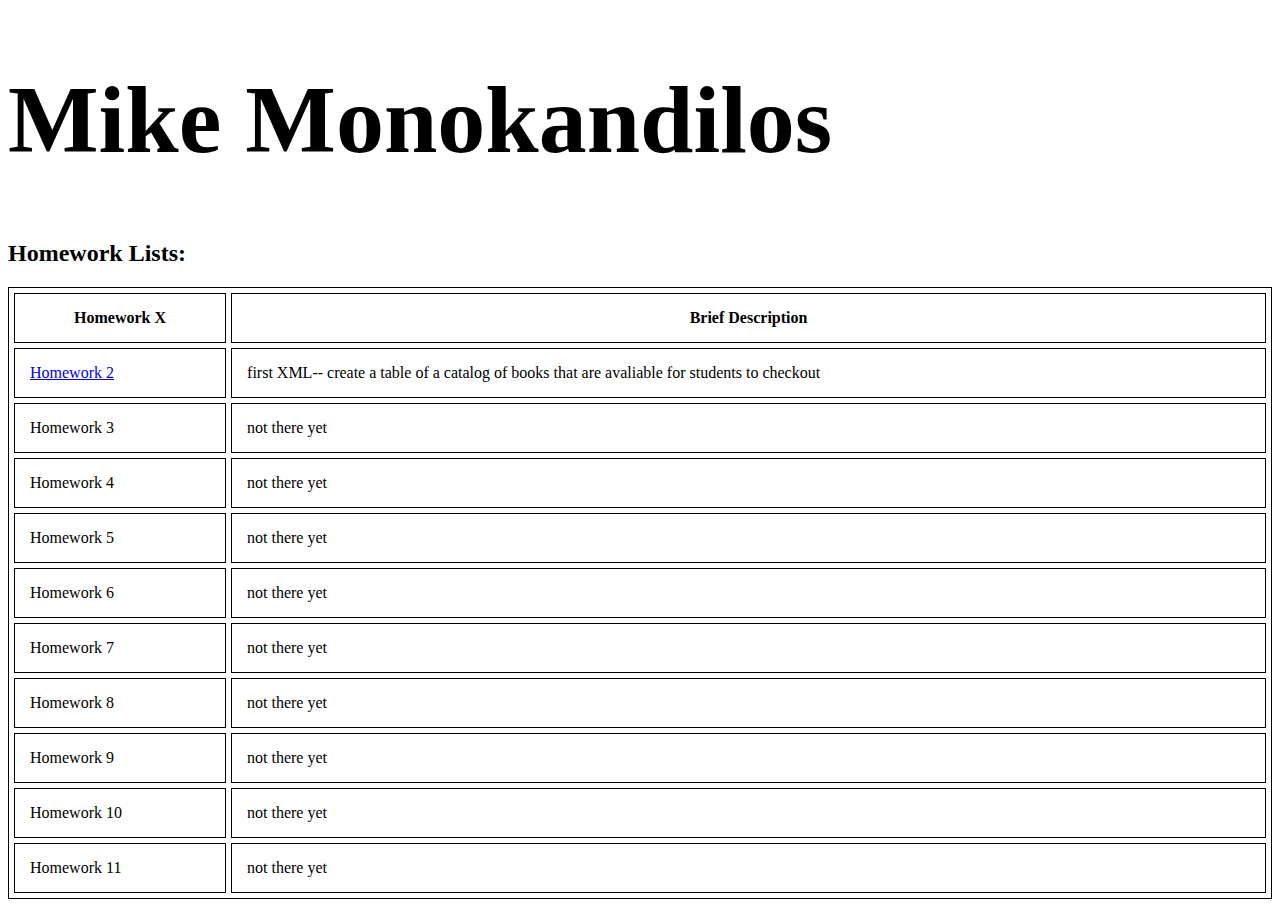
<file: index.html>
<!doctype html>
<html>
    <head>
        <title>CNIT-131A-Assignments</title>
        <style>
                h1{
                    color:black;
                    font-size: 600%;
                }  

                h2{
                    color:black;
                }
                
                table, th, td {
                    border: 1px solid black;
                }

                th, td {
                    padding: 15px;
                }

                table {
                    border-spacing: 5px;
                    width:100%
                }

        </style>
    </head>    
        <body>

            <h1>Mike Monokandilos</h1>
            <h2>Homework Lists:</h2>

            <table>
                <tr>
                    <th>Homework X</th>
                    <th>Brief Description</th>
                </tr>
                <tr>
                    <td>
                        <a href="https://hills.ccsf.edu/~mmonokan/hw2.xml">
                            Homework 2
                        </a>
                    </td>
                    <td>first XML--  create a table of a catalog of books that are avaliable for students to checkout
                    </td>
                </tr>                
                <tr>
                    <td>Homework 3</td>
                    <td>not there yet</td>
                </tr>
                <tr>
                    <td>Homework 4</td>
                    <td>not there yet</td>
                </tr>
                <tr>
                    <td>Homework 5</td>
                    <td>not there yet</td>
                </tr>
                <tr>
                    <td>Homework 6</td>
                    <td>not there yet</td>
                </tr>
                <tr>
                    <td>Homework 7</td>
                    <td>not there yet</td>
                </tr>
                <tr>
                    <td>Homework 8</td>
                    <td>not there yet</td>
                </tr>
                <tr>
                    <td>Homework 9</td>
                    <td>not there yet</td>
                </tr>
                <tr>
                    <td>Homework 10</td>
                    <td>not there yet</td>
                </tr>
                <tr>
                    <td>Homework 11</td>
                    <td>not there yet</td>
                </tr>
         </body>  
</html>
</file>
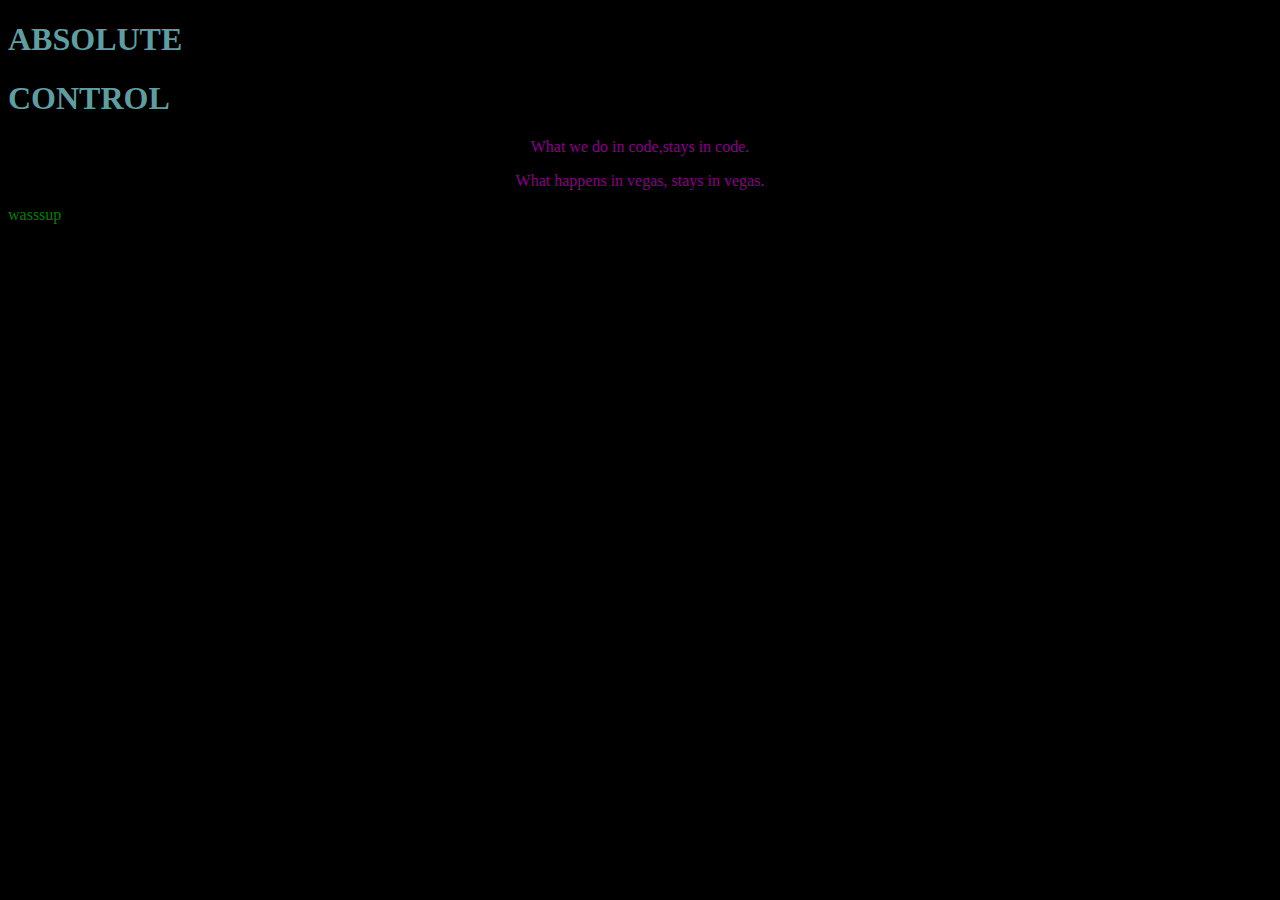
<file: 1index.html>
<!Doctype html>
<html>
    <head>
        <title> GOD </title>
            <style>
                h1{
                    color:cadetblue;
                }
                p{
                    color:green;
                }
                .orangeP{
                    color:darkmagenta;
                    text-align: center;
                }
                body{
                    background-color: black;
                }
            </style>
    </head>
    <body>
            <h1> ABSOLUTE</h1>
            <h1> CONTROL </h1>
            <P class="orangeP"> What we do in code,stays in code.</P>
            <P class="orangeP"> What happens in vegas, stays in vegas.</P>
            <P> wasssup</P>
                    <iframe width="560" height="315" src="https://www.youtube.com/embed/iDJLWIDr_yc" frameborder="0" allowfullscreen></iframe>
                    <iframe width="560" height="315" src="https://www.youtube.com/embed/JoOwkbLDj_Q" frameborder="0" allowfullscreen></iframe>
                    <iframe width="560" height="315" src="https://www.youtube.com/embed/rOa_xL2lLxQ" frameborder="0" allowfullscreen></iframe>
    </body>
</html>
</file>
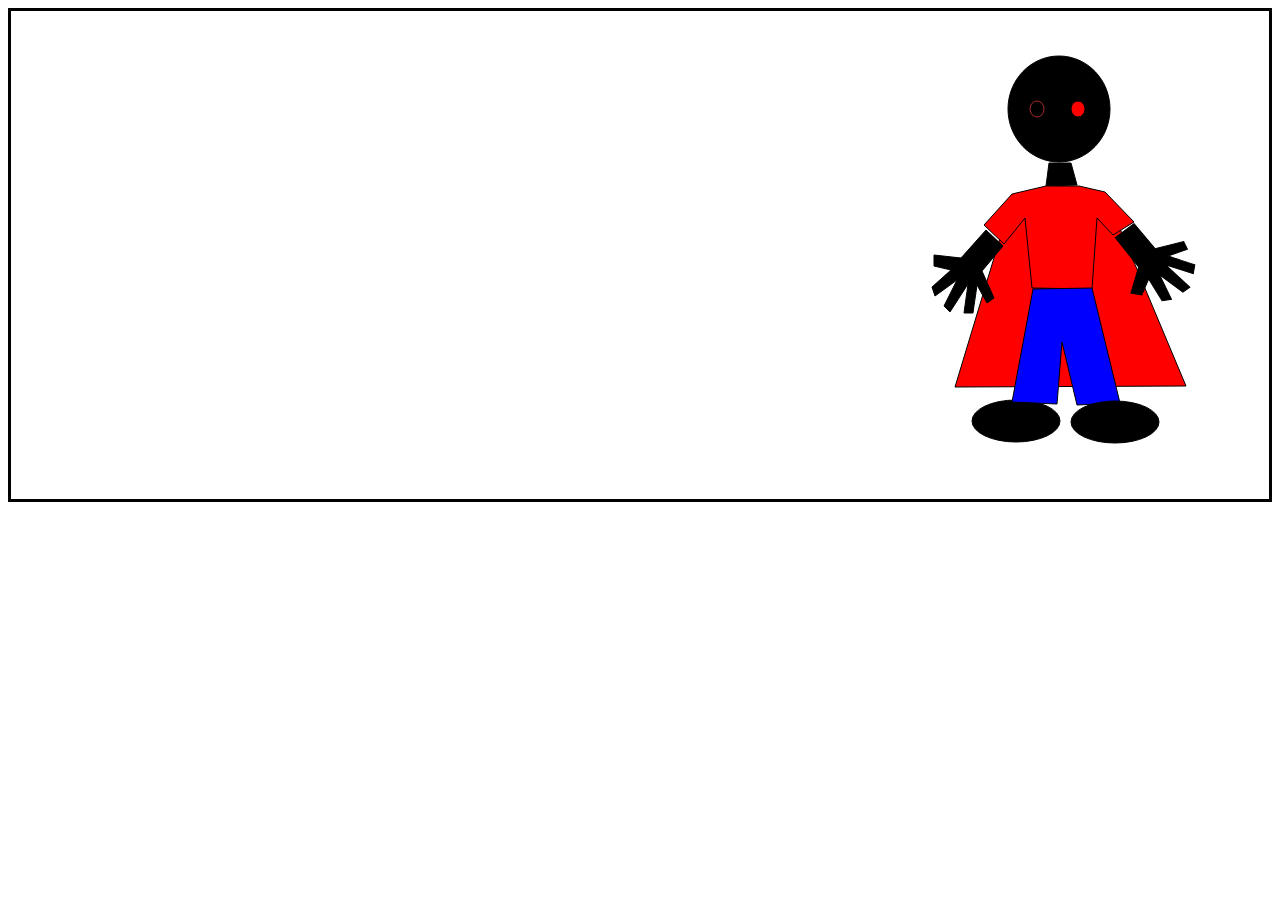
<file: avatar.html>
<!doctype html>
<html>
<head>
    <style>
        body{
            background-image: url(http://weknowyourdreams.com/images/stars/stars-01.jpg)
        }
        
    </style>
    <title>Avatar with CSS</title>
    <link href="avatar.css" rel="stylesheet" type="text/css">
</head>
<body>
<!-- The graphic below was originally created with SVG-edit - http://svg-edit.googlecode.com/ -->
<!-- EXTRA CREDIT: Create your own shape at http://svg-edit.googlecode.com/ and paste it in between the tags "DRAWING START" and "DRAWING END"-->
<!-- DRAWING START -->
    <marquee direction="down" behavior="alternate" style="border:solid">
                <marquee behavior="alternate">
    <svg width="320" height="480" viewBox="0 0 320 480">
        <g class="avatar">
            <path id="cape" d="m111,184l-58,192l231,-1l-81,-193l-92,2z"/>
            <path id="head" class="body" d="m106,98c0,-29.28177 22.82321,-53 51,-53c28.17679,0 51,23.71823 51,53c0,29.28177 -22.82321,53 -51,53c-28.17679,0 -51,-23.71823 -51,-53z"/>
            <path id="neck" class="body" d="m144,175l3,-23l22,0l6,22l-31,1z"/>
            <path id="left-arm" class="arm left body" d="m84,219l-25,28l-27,-3l0,11l17,4l-19,17l3,9l22,-16l-13,26l6,6l18,-28l-4,29l9,0c1.33334,-10.33334 2.66666,-17.66666 4,-28l10,18l7,-5l-12,-27l21,-25l-17,-16z"/>
            <path id="shirt" d="m144,175l-34,8l-28,31l20,19l21,-26l7,70l60,1l5,-71l16,17l21,-13l-29,-30l-26,-6l-33,0z"/>    
            <path id="right-arm" class="arm right body" transform="rotate(-80 251 252)" d="m269.5,210.5l-25,28l-27,-3l0,11l17,4l-19,17l3,9l22,-16l-13,26l6,6l18,-28l-4,29l9,0c1.33334,-10.33334 2.66666,-17.66666 4,-28l10,18l7,-5l-12,-27l21,-25l-17,-16z"/>
            <ellipse id="left-shoe" class="shoe left" ry="21" rx="44" cy="410" cx="114"/>
            <path id="pants" d="m131,278l-21,113l45,2l5,-62l15,63l43,-2l-28,-115l-59,1z"/>
            <ellipse id="right-shoe" class="shoe right" ry="21" rx="44" cy="411" cx="213"/>
            <ellipse id="left-eye" class="eye left" ry="8" rx="7" cy="98" cx="135"/>
            <ellipse id="right-eye" class="eye right" ry="8" rx="7" cy="98" cx="176"/>
            <path id="mouth" d="m142,127l37,-12l-6,17l-31,-5z"/>
        </g>
    </svg>
    </marquee>      
        
<!-- DRAWING END -->
</body>
</html>
</file>
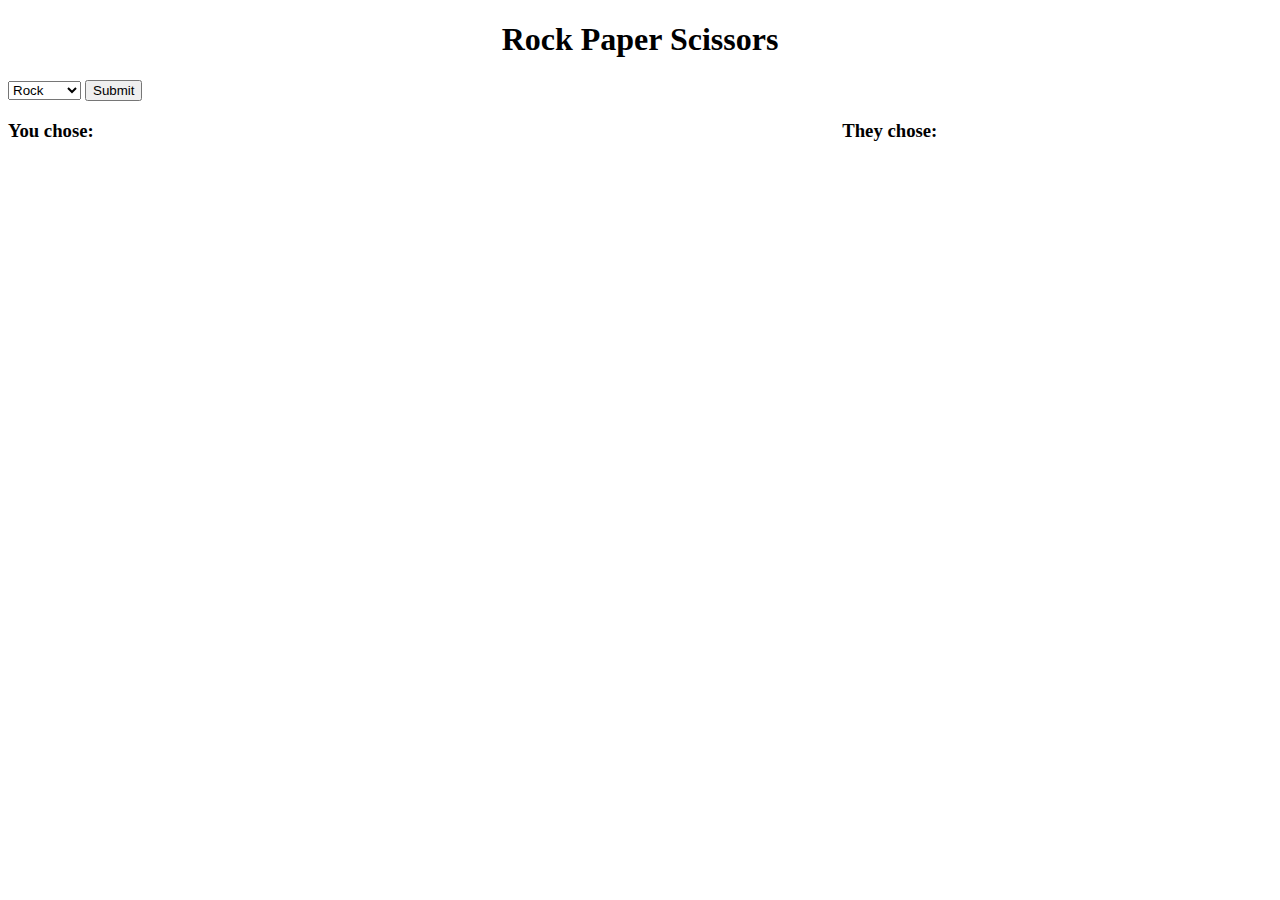
<file: rockpaperscissors.html>
<!doctype html>
<html>
    <head>
        <title>Rock Paper Scissors</title>
        <style>
            .third {
                width: 33%;
                float: left;
            }
        </style>
    </head>

    <body>
        <center><h1>Rock Paper Scissors</h1></center>

        <select id="your_move" name="your_move">
            <option value="rock">Rock</option>
            <option value="paper">Paper</option>
            <option value="scissors">Scissors</option>
        </select>
        <button id="submit">Submit</button>

        <div>
            <div id="yours" class="third">
                <h3>You chose:</h3>
                <div id="your_move_image"></div>
            </div>

            <div id="outcome" class="third">
                <h2 id="outcome_text"></h2>
                <div id="outcome_image"></div>
            </div>

            <div id="theirs" class="third">
                <h3>They chose:</h3>
                <div id="their_move_image"></div>
            </div>
        </div>

        <script type="text/javascript">
            /*
             * CHANGE ME: these are the images we will use in the game
             */
            var ROCK_IMAGE     = "https://media.giphy.com/media/AjkKC77JZVCEg/giphy.gif";
            var PAPER_IMAGE    = "https://media.giphy.com/media/qan0r16ZJY2Qg/giphy.gif";
            var SCISSORS_IMAGE = "https://media.giphy.com/media/4IL57vrZnSb1S/giphy.gif";
            var WIN_IMAGE      = "https://media.giphy.com/media/3o7qE7NNv8zuBubR9m/giphy.gif";
            var LOSE_IMAGE     = "https://media.giphy.com/media/3obiY2RsbUCnC/giphy.gif";
            var TIE_IMAGE      = "https://media.giphy.com/media/su57mR8vmAfss/giphy.gif";

            // connect the function to the button.
            document.getElementById("submit").onclick = playGame;

            // this gets called when you click the button.
            function playGame() {
                // get the value that the user chose
                var your_move = document.getElementById("your_move").value;

                // choose a value for the computer
                var their_move;
                var randomValue = Math.random();
                if (randomValue < 0.33) {
                    their_move = "rock";
                } else if (randomValue < 0.66) {
                    their_move = "paper";
                } else {
                    their_move = "scissors";
                }

                // see who wins!
                var winner = checkMoves(your_move, their_move);

                // draw all the images
                if (your_move === "rock") {
                    setYourImage(ROCK_IMAGE);
                } else if (your_move === "paper") {
                    setYourImage(PAPER_IMAGE);
                } else if (your_move === "scissors") {
                    setYourImage(SCISSORS_IMAGE);
                }

                if (their_move === "rock") {
                    setTheirImage(ROCK_IMAGE);
                } else if (their_move === "paper") {
                    setTheirImage(PAPER_IMAGE);
                } else if (their_move === "scissors") {
                    setTheirImage(SCISSORS_IMAGE);
                }

                if (winner === "you") {
                    setOutcomeImage(WIN_IMAGE);
                    document.getElementById("outcome_text").innerHTML = "YOU WIN";
                } else if (winner === "them") {
                    setOutcomeImage(LOSE_IMAGE);
                    document.getElementById("outcome_text").innerHTML = "YOU LOSE LOL";
                } else if (winner === "tie") {
                    setOutcomeImage(TIE_IMAGE);
                    document.getElementById("outcome_text").innerHTML = "YOU TIED WITH THEM";
                }
            }

            // this checks the moves and determines the winner.
            // FIXME: use `return` to send back the winner for each possible pairing
            // of moves.
            function checkMoves(your_move, their_move) {
                if (your_move === "rock" && their_move === "rock") {
                    return "tie";
                } else if (your_move === "rock" && their_move === "paper") {
                    return "lose";
                } else if (your_move === "rock" && their_move === "scissors") {
                   return "win";
                } else if (your_move === "paper" && their_move === "rock") {
                   return "win";
                } else if (your_move === "paper" && their_move === "paper") {
                    return "tie";
                } else if (your_move === "paper" && their_move === "scissors") {
                    return "lose";
                } else if (your_move === "scissors" && their_move === "rock") {
                    return "lose";
                } else if (your_move === "scissors" && their_move === "paper") {
                    return "win";
                } else if (your_move === "scissors" && their_move === "scissors") {
                    return "tie";
                }
            }

            // this sets the image for your move.
            function setYourImage(image) {
                var container = document.getElementById("your_move_image");
                container.innerHTML = '<img width="100%" src="' + image + '">';
            }

            // this sets the image for their move.
            function setTheirImage(image) {
                var container = document.getElementById("their_move_image");
                container.innerHTML = '<img width="100%" src="' + image + '">';
            }

            // this sets the image for the outcome.
            function setOutcomeImage(image) {
                var container = document.getElementById("outcome_image");
                container.innerHTML = '<img width="100%" src="' + image + '">';
            }
        </script>
    </body>
</html>
</file>
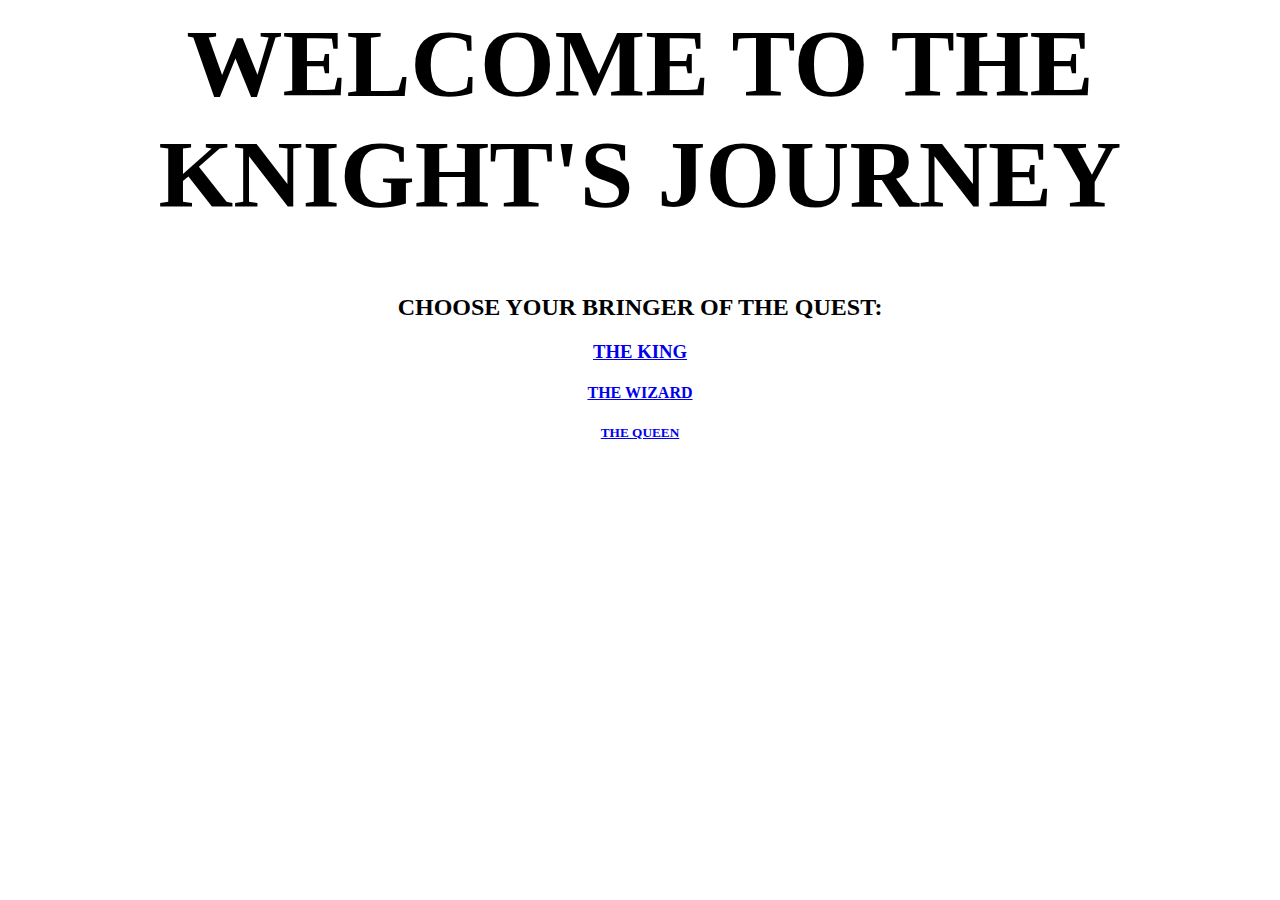
<file: Adventure Game/A Knights Journey.html>
<html>
    <head>
        <title>GOD</title>
        <style>
                body {
                    background-image: url("https://wallpaperscraft.com/image/path_sky_pier_boards_way_choice_straight_line_50199_602x339.jpg");
                    background-size: cover;
                } 
                h1{
                    text-align: center;
                    font-size: 600%;
                }
                h2{
                    text-align: center;
                }
                h3{
                    text-align: center;
                }
                h4{
                    text-align: center;
                }
                h5{
                    text-align: center;
                }
        </style>
    </head>    
        <body>

            <h1>  WELCOME TO THE KNIGHT'S JOURNEY</h1>
            <h2> CHOOSE YOUR BRINGER OF THE QUEST:</h2>
            
            <h3><a href = "King.html"> THE KING</a></h3>
            
            <h4><a href = "Wizard.html"> THE WIZARD</a></h4>
            
            <h5><a href = "Queen.html"> THE QUEEN</a></h5>
         </body>  
</html>
</file>
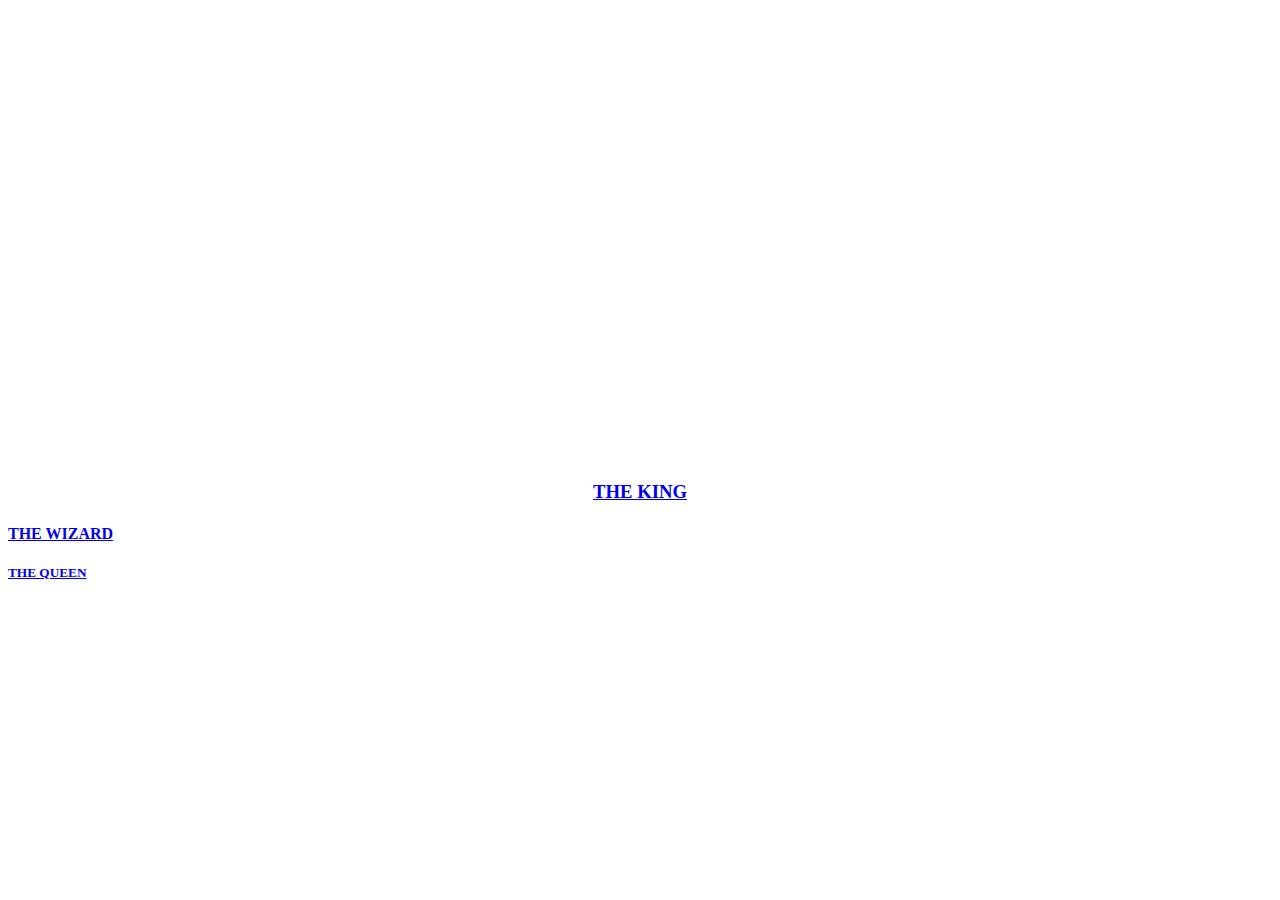
<file: Adventure Game/King.html>
<html>
    <head>
        <title>GOD</title>
        <style>
                body {
                    background-image: url("https://s-media-cache-ak0.pinimg.com/originals/af/b4/5e/afb45e3ad9cdfad84215b735af47c715.jpg");
                    background-size: cover;
                } 
                h1{
                    text-align: center;
                    font-size: 900%;
                    color: white;
                }
                h2{
                    text-align: center;
                    color: white;
                }
                h3{
                    text-align: center;
                }
        </style>
    </head>    
        <body>

            <h1>  YOU CHOOSE KING</h1>
            <h2> "I HAVE NOBLE TASKS FOR YOU AND YOUR REWARD WILL BE VAST"</h2>
            
            <h3><a href = "King.html"> THE KING</a></h3>
            
            <h4><a href = "Wizard.html"> THE WIZARD</a></h4>
            
            <h5><a href = "Queen.html"> THE QUEEN</a></h5>
         </body>  
</html>
</file>
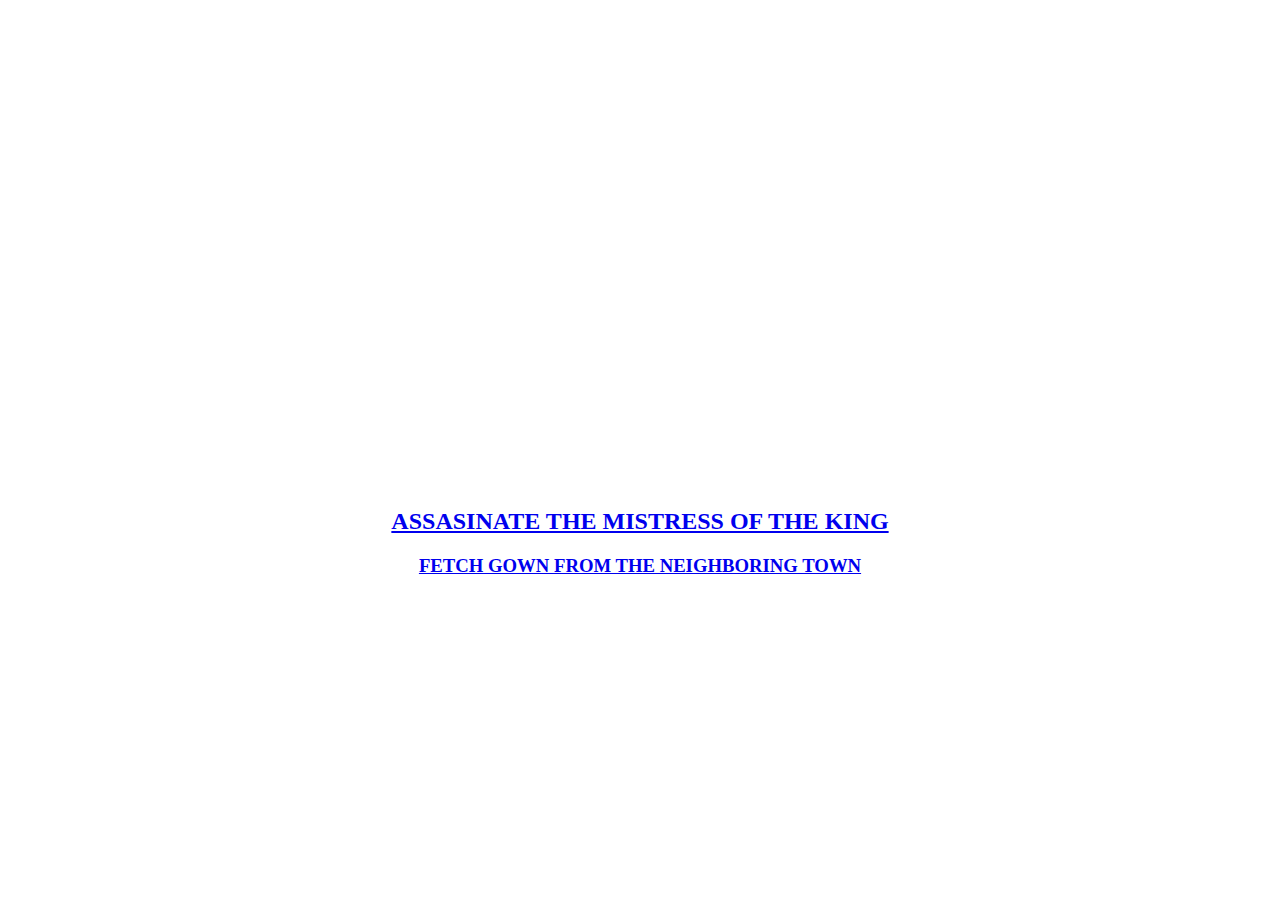
<file: Adventure Game/Queen.html>
<html>
    <head>
        <title>QUEEN</title>
        <style>
                body {
                    background-image: url("http://galleryofcostume.org/Medieval_to_Renaissance/Tudor/Tudor%20Images/eliz1-scrots.jpg");
                    background-size: cover;
                } 
                h1{
                    text-align: center;
                    font-size: 900%;
                    color: white;
                }
                h2{
                    text-align: center;
                    color: white;
                }
                h3{
                    text-align: center;
                }
                
        </style>
    </head>    
        <body>

            <h1>  YOU CHOOSE QUEEN</h1>
            <h2> "CHOOSE THE QUEST YOU DESIRE, SUCCEED AND YOU WILL BE REWARDED. FAILURE WILL BRING THE END TO YOUR LIFE."</h2>
            
            <h2><a href = "King.html"> ASSASINATE THE MISTRESS OF THE KING</a></h2>
            
            <h3><a href = "Wizard.html"> FETCH GOWN FROM THE NEIGHBORING TOWN</a></h3>
            
         </body>  
</html>
</file>
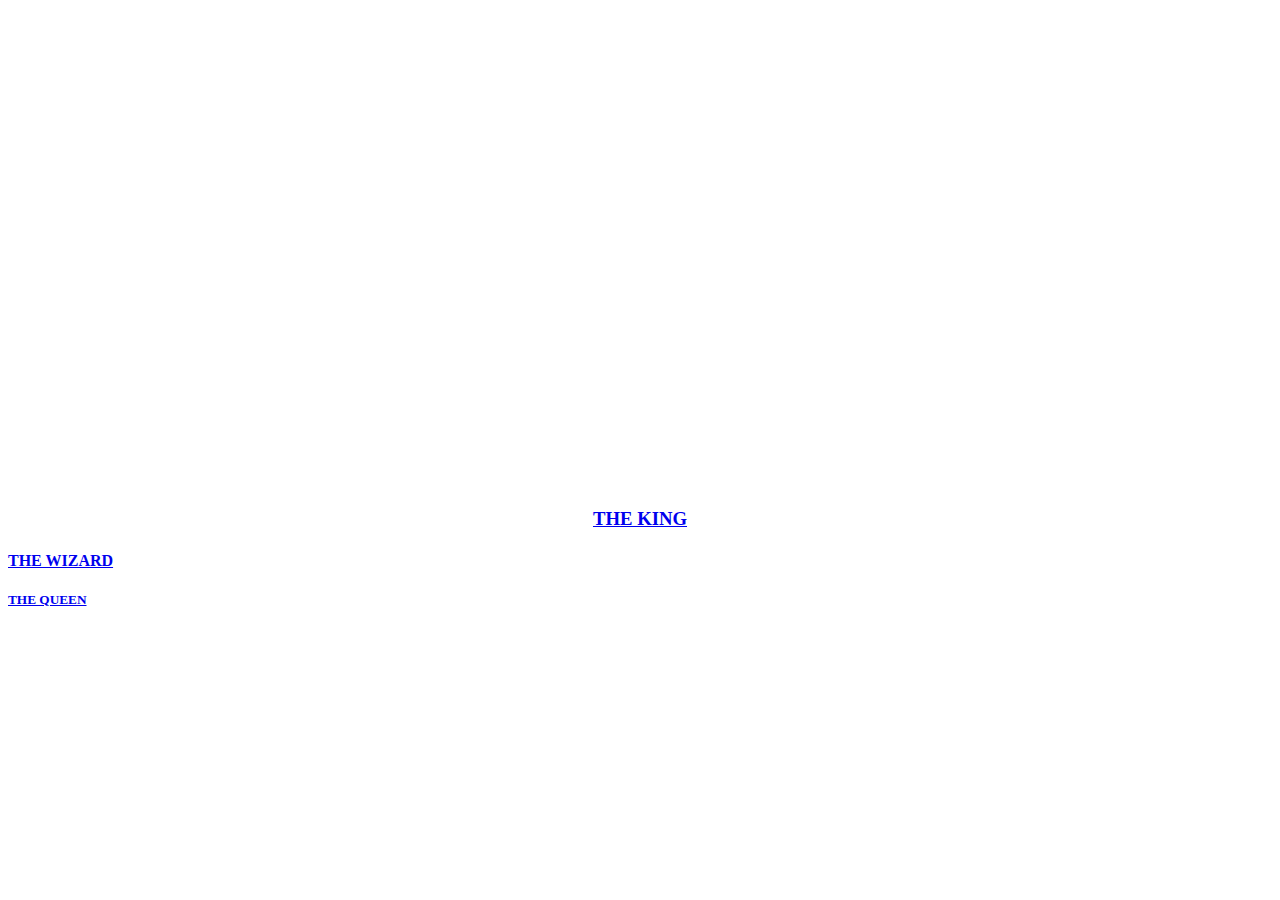
<file: Adventure Game/Wizard.html>
<html>
    <head>
        <title>GOD</title>
        <style>
                body {
                    background-image: url("http://img.hdwallpaperpc.com/cover/35/Movies_The_Lord_of_the_Rings_The_Lord_of_the_Rings_Gandalf_Wizard_Ian_McKellen_34391_detail_thumb.jpg");
                    background-size: cover;
                } 
                h1{
                    text-align: center;
                    font-size: 900%;
                    color: white;
                }
                h2{
                    text-align: center;
                    color: white;
                }
                h3{
                    text-align: center;
                }
        </style>
    </head>    
        <body>

            <h1>  YOU CHOOSE WIZARD</h1>
            <h2> "CHOOSE FROM THESE TWO MAGICAL QUESTS, IF YOU SUCCEED I WILL GRANT YOU INVINCIBILITY FROM COMBAT"</h2>
            
            <h3><a href = "King.html"> THE KING</a></h3>
            
            <h4><a href = "Wizard.html"> THE WIZARD</a></h4>
            
            <h5><a href = "Queen.html"> THE QUEEN</a></h5>
         </body>  
</html>
</file>
<file: avatar.css>
/*
Resources:
Learn more about colors here:
- https://developer.mozilla.org/en-US/docs/Web/CSS/color_value
Having trouble with overriding rules? Learn about CSS specificity:
- http://specificity.keegan.st/
- https://developer.mozilla.org/en-US/docs/Web/CSS/Specificity
For more challenge, try using gradients!
- https://developer.mozilla.org/en-US/docs/Web/Guide/CSS/Using_CSS_gradients
Want to change more about how it looks? See the full list of
SVG Presentation Attributes:
- https://developer.mozilla.org/en-US/docs/Web/SVG/Attribute#Presentation_attributes
*/


@keyframes slidein {
  from {
    transform:rotate(0deg);
      fill:red;
  }

  to {
 transform:rotate(360deg);
      fill:black;
  }
}
.avatar {
    width:"140px"
    /* this sets default styles for everything in the avatar group */
    stroke-width: 5;
    fill: white;
    stroke: black;
}

.body {
    /* Your code here! 
	 * Examples of how to set colors:
	fill: red;
	fill: rgb(243, 191, 189);
	fill: rgba(243, 191, 189, 0.5);
    fill: hsl(180, 70%, 50%);
    
    * You can even change the color and style of the line! Examples:
	stroke: #FFF000;
    stroke-width: 1;
	*/
    fill: #FFFFFF;
}

.eye {
    fill:black;
}

.arm {
    fill:black;
}

.shoe {
    fill:black;
}

.left {
    fill:black;
}

.right {
    fill:black;
}
#head,#right-eye,.eye,.shoe,.left,.right,#mouth,#neck{
  animation-duration: 1s;
  animation-name: slidein;
  animation-iteration-count: infinite;
}
#head {
    fill:black;
  

}

#right-eye {
    fill:red;
   
}

#left-eye {
    stroke: brown;
    
}

#neck {
    fill:black;
}

#shirt {
    fill:red;
    
}

#cape {
    fill:red;
}

#mouth {
    fill:black;
}

#pants {
    fill:blue;
    
}

#left-arm {
    fill:black;
}

#right-arm {
    fill:black;
}

#left-shoe {

}

#right-shoe {

}
</file>
